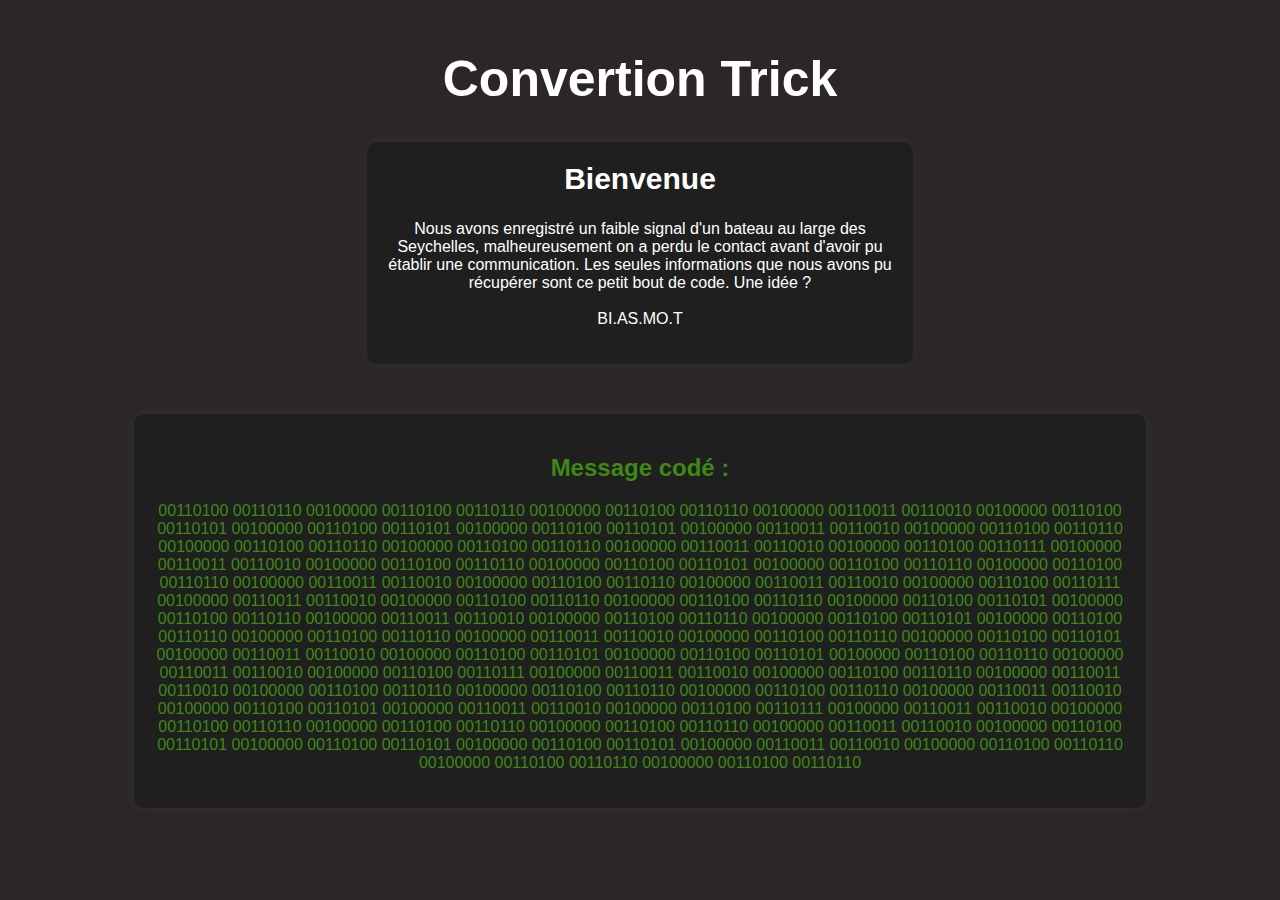
<file: Challenges/Convertion_Trick/index.html>
<!DOCTYPE html>
<html>
  <head>
    <meta charset="UTF-8">
    <title>Convertion trick</title>
    <link rel="stylesheet" href="style.css">
  </head>
  <body>
    <div class="title">
        <h1>Convertion Trick</h1>
    </div>
    <div class="container">
      <div class="block">
        <h2>Bienvenue</h2>
        <p>Nous avons enregistré un faible signal d'un bateau au large des Seychelles, malheureusement on a perdu le contact avant d'avoir pu établir une communication. Les seules informations que nous avons pu récupérer sont ce petit bout de code. Une idée ? <br><br> BI.AS.MO.T</p>
      </div>
      <div class="block2">
        <h2>Message codé :</h2>
        <p>00110100 00110110 00100000 00110100 00110110 00100000 00110100 00110110 00100000 00110011 00110010 00100000 00110100 00110101 00100000 00110100 00110101 00100000 00110100 00110101 00100000 00110011 00110010 00100000 00110100 00110110 00100000 00110100 00110110 00100000 00110100 00110110 00100000 00110011 00110010 00100000 00110100 00110111 00100000 00110011 00110010 00100000 00110100 00110110 00100000 00110100 00110101 00100000 00110100 00110110 00100000 00110100 00110110 00100000 00110011 00110010 00100000 00110100 00110110 00100000 00110011 00110010 00100000 00110100 00110111 00100000 00110011 00110010 00100000 00110100 00110110 00100000 00110100 00110110 00100000 00110100 00110101 00100000 00110100 00110110 00100000 00110011 00110010 00100000 00110100 00110110 00100000 00110100 00110101 00100000 00110100 00110110 00100000 00110100 00110110 00100000 00110011 00110010 00100000 00110100 00110110 00100000 00110100 00110101 00100000 00110011 00110010 00100000 00110100 00110101 00100000 00110100 00110101 00100000 00110100 00110110 00100000 00110011 00110010 00100000 00110100 00110111 00100000 00110011 00110010 00100000 00110100 00110110 00100000 00110011 00110010 00100000 00110100 00110110 00100000 00110100 00110110 00100000 00110100 00110110 00100000 00110011 00110010 00100000 00110100 00110101 00100000 00110011 00110010 00100000 00110100 00110111 00100000 00110011 00110010 00100000 00110100 00110110 00100000 00110100 00110110 00100000 00110100 00110110 00100000 00110011 00110010 00100000 00110100 00110101 00100000 00110100 00110101 00100000 00110100 00110101 00100000 00110011 00110010 00100000 00110100 00110110 00100000 00110100 00110110 00100000 00110100 00110110</p>
      </div>
    </div>
  </body>

</html>
</file>
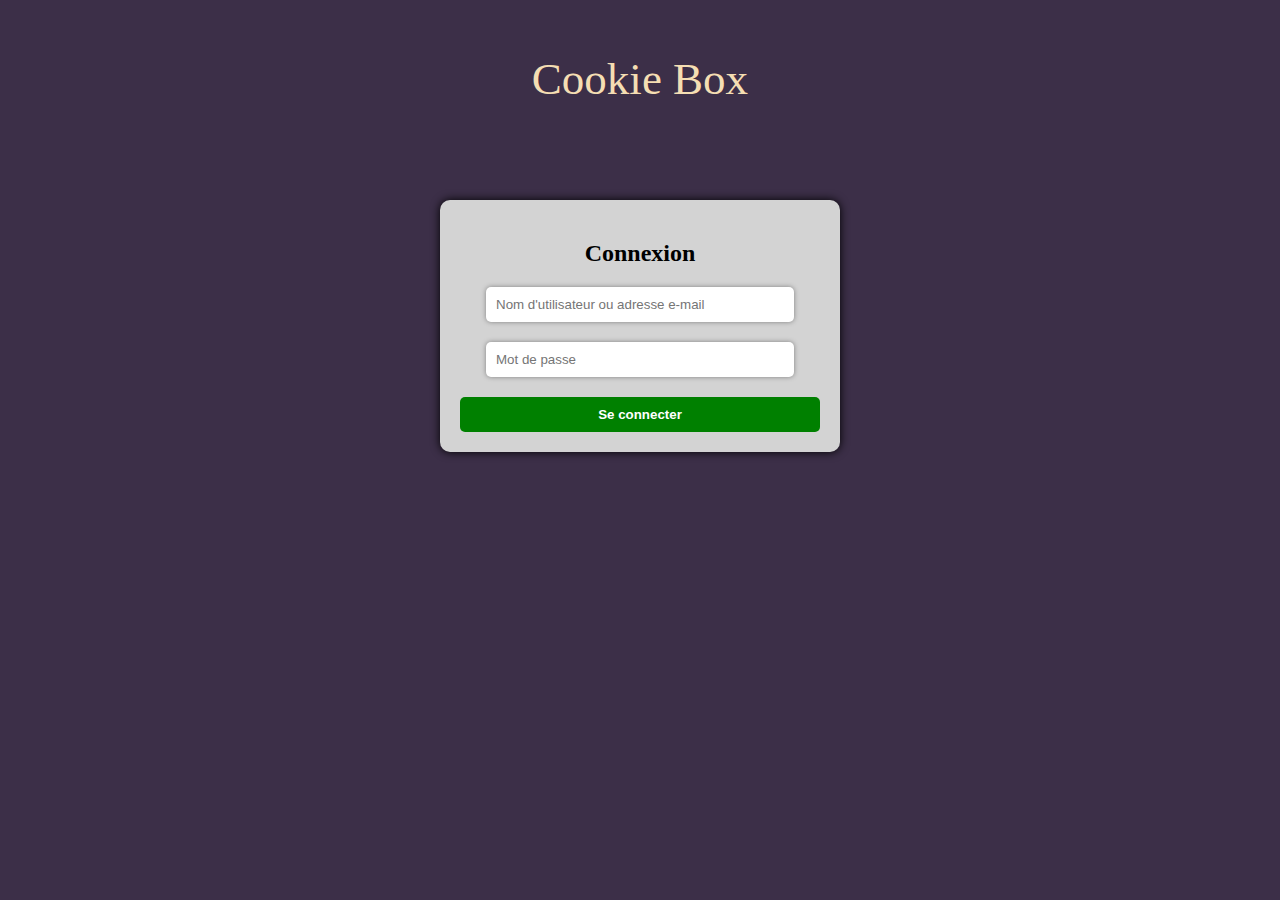
<file: Challenges/Cookie_Box/index.html>
<!DOCTYPE html>
<html lang="en">
<head>
    <meta charset="UTF-8">
    <meta http-equiv="X-UA-Compatible" content="IE=edge">
    <meta name="viewport" content="width=device-width, initial-scale=1.0">
    <link rel="stylesheet" href="style.css">
    <title>Document</title>
</head>
<body>
    <p>Cookie Box</p>
    <div class="login-container">
        <form id="form">
          <h2>Connexion</h2>
          <input type="text" placeholder="Nom d'utilisateur ou adresse e-mail" id="login" value="">
          <input type="password" placeholder="Mot de passe" id="password" value="">
          <input type="submit" value="Se connecter" id="submit">
        </form>
      </div>
    <script src="main.js"></script>
</body>
</html>
</file>
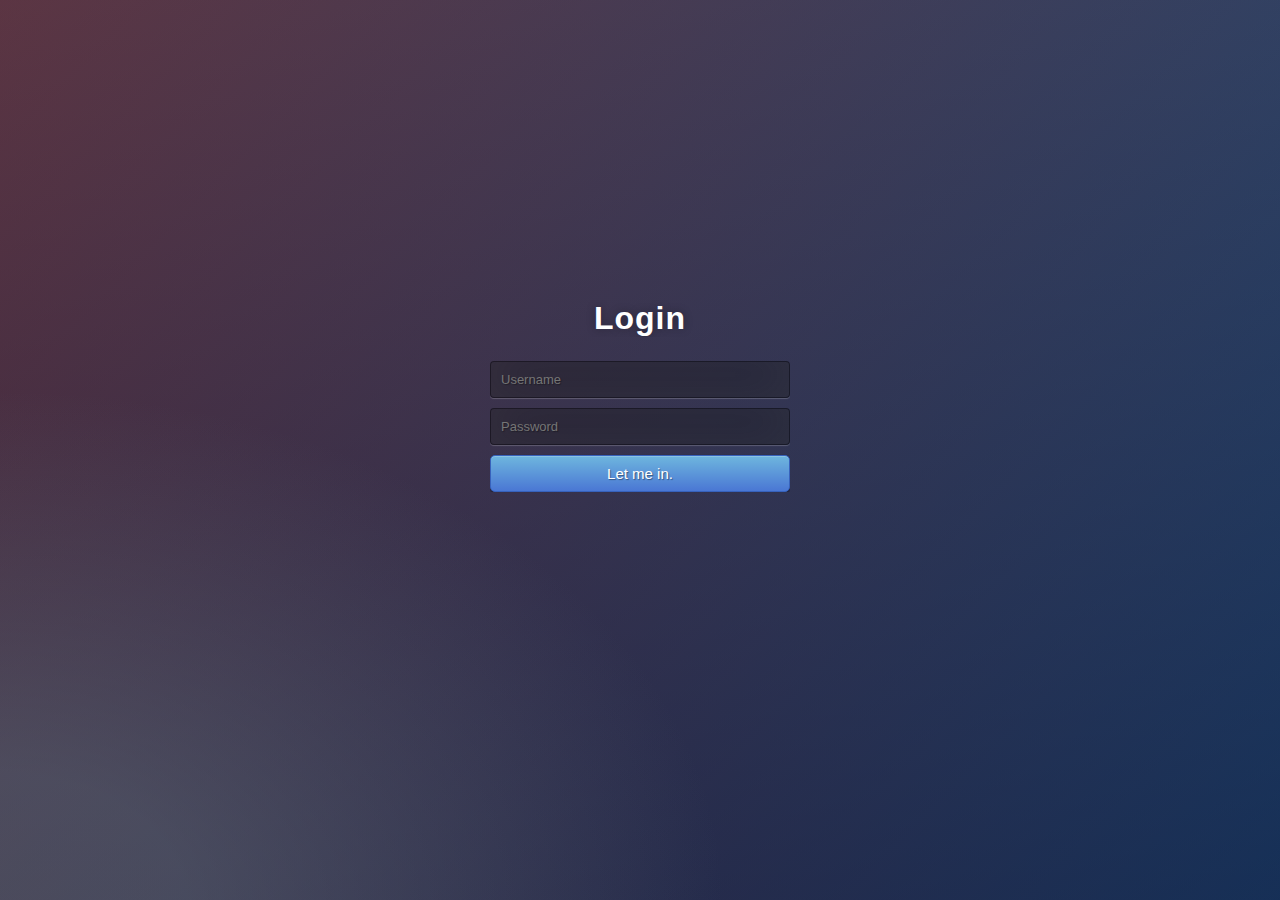
<file: Challenges/Placeholder/index.html>
<!DOCTYPE html>
<html lang="en">
<head>
    <meta charset="UTF-8">
    <title>Bonjour</title>
    <link rel="stylesheet" href="css/main.css">
    <link rel="stylesheet" href="css/motdepasse.css">
</head>
<body>
    <div class="login">
        <h1>Login</h1>
        <form method="post">
            <input type="text" name="u" placeholder="Username" required="required" />
            <input type="password" name="p" placeholder="Password" required="required" />
            <button type="submit" class="btn btn-primary btn-block btn-large">Let me in.</button>
        </form>
    </div>
<script src="js/main.js"> </script>
</body>
</html>
</file>
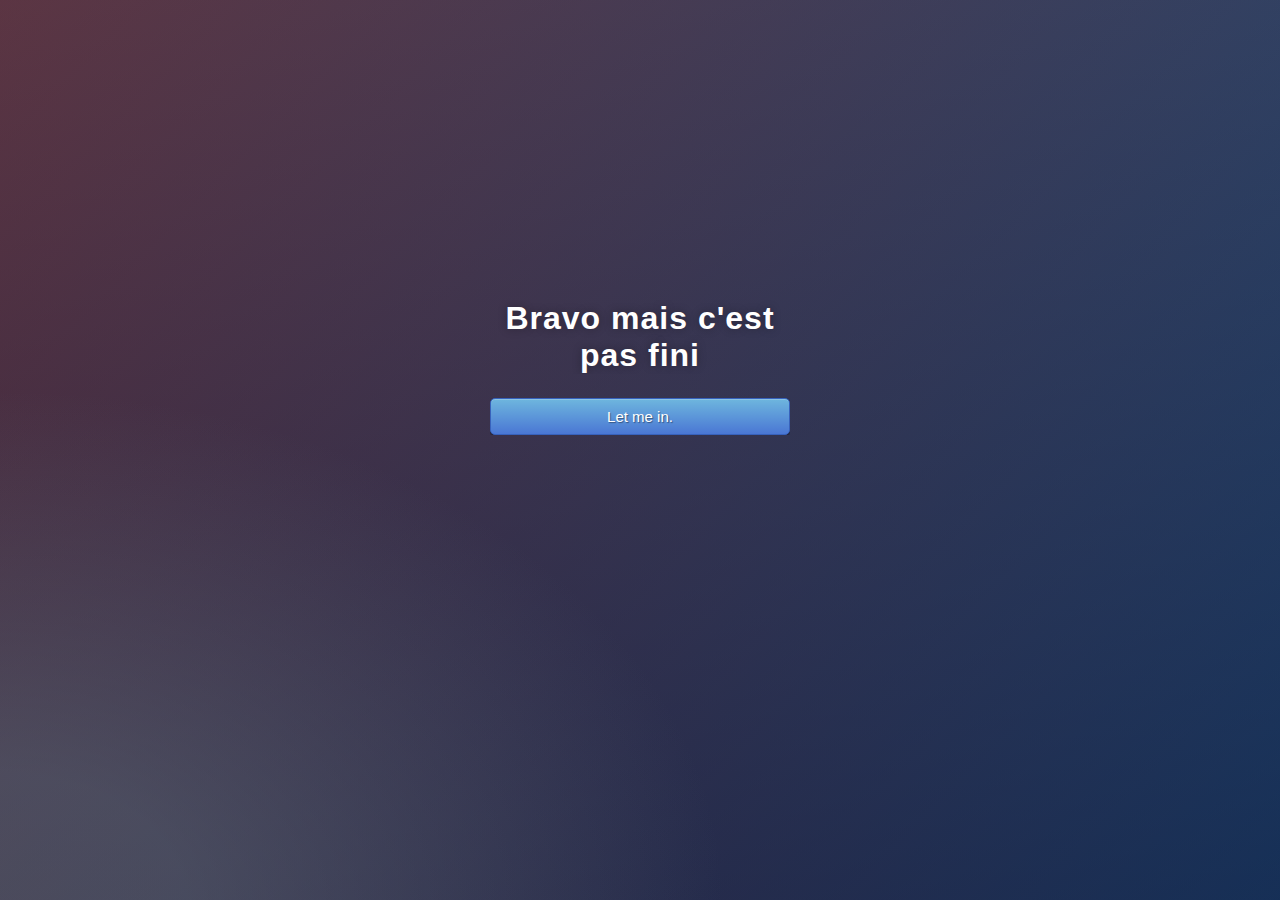
<file: Challenges/Placeholder/motdepasse.html>
<!DOCTYPE html>
<html lang="en">
<head>
    <meta charset="UTF-8">
    <title>Title</title>
   <link rel="stylesheet" href="css/main.css">
    <link rel="stylesheet" href="css/motdepasse.css">
</head>
<body>
  <div class="login">
    <h1>Bravo mais c'est pas fini</h1>
    <form method="post">
      <input type="text" class="placeholder" name="u" placeholder="FLAG{1654685AE}" required="required" />
      <input type="password" class="placeholder" name="p" placeholder="Password" required="required" />
      <button type="submit" class="btn btn-primary btn-block btn-large">Let me in.</button>
    </form>
  </div>

</body>
</html>
</file>
<file: Challenges/Convertion_Trick/style.css>
body {
    font-family: Arial, sans-serif;
    background-color: #2d2626;
    color: #fff;
    text-align: center;
}

h1 {
    font-size: 50px;
    margin-top: 50px;
}

.container {
    max-width: 80%;
    margin: 0 auto;
    text-align: center;
}

.block {
    max-width: 50%;
    display: inline-block;
    background-color: #1f1f1f;
    color: #fff;
    padding: 20px;
    border-radius: 10px;
    box-shadow: 0px 0px 10px #333;
    margin-bottom: 50px;
}

.block h2 {
    font-size: 30px;
    margin-top: 0;
}

.block2 {
    max-width: 100%;
    display: inline-block;
    background-color: #1f1f1f;
    padding: 20px;
    border-radius: 10px;
    box-shadow: 0px 0px 10px #333;
    color: #3E8914;
}
</file>
<file: Challenges/Cookie_Box/style.css>
body {
    background-color: rgb(60, 47, 72);
    display: flex;
    flex-direction: column;
    align-items: center;
}

.login-container {
    width: 400px;
    margin: 50px auto;
    text-align: center;
}

form {
    padding: 20px;
    background-color: lightgray;
    border-radius: 10px;
    box-shadow: 0px 0px 10px black;
}

input[type="text"], input[type="password"] {
    width: 100%;
    max-width: 80%;
    padding: 10px;
    margin-bottom: 20px;
    border-radius: 5px;
    border: none;
    box-shadow: 0px 0px 5px gray;
}

input[type="submit"] {
    width: 100%;
    padding: 10px;
    border-radius: 5px;
    border: none;
    background-color: green;
    color: white;
    font-weight: bold;
    cursor: pointer;
}

p {
    font-size: 5vh;
    color: wheat;
}
</file>
<file: Challenges/Placeholder/css/main.css>
* {
    margin-top: 0%;
    margin-right: 0%;
    margin-left: 0%;  
    overflow: hidden;
}

.container { 
    background-color: #2D2828;
    border: 2px solid #707070;
    margin: 0 auto;
    height: 580px;
    width: 60%;
    display: flex;
    margin: 5% 0% 0% 20%;
}

body{
    background-color: black;
}

.fond {
    width: 100%;
    height: 800px;
}



h1 {
    margin-bottom: 8%;
    color: white;
    align-content: center;
}

.txt2 {
    margin-left: 20%;
    margin-top: 8%;
    color: white;
}

.pdf{
    display: flex;
    position:relative;
    color:black;
    padding:2vh;
    justify-content: center;
    align-items: center;
    height:5vh;
    width: 4vw;
    font-size:40px;
    margin-top: 2vh;
}

.container{
    display: flex;
    flex-direction: column;
    align-items: center;
    justify-content: center;
}

.btn { display: inline-block; *display: inline; *zoom: 1; padding: 4px 10px 4px; margin-bottom: 0; font-size: 13px; line-height: 18px; color: #333333; text-align: center;text-shadow: 0 1px 1px rgba(255, 255, 255, 0.75); vertical-align: middle; background-color: #f5f5f5; background-image: -moz-linear-gradient(top, #ffffff, #e6e6e6); background-image: -ms-linear-gradient(top, #ffffff, #e6e6e6); background-image: -webkit-gradient(linear, 0 0, 0 100%, from(#ffffff), to(#e6e6e6)); background-image: -webkit-linear-gradient(top, #ffffff, #e6e6e6); background-image: -o-linear-gradient(top, #ffffff, #e6e6e6); background-image: linear-gradient(top, #ffffff, #e6e6e6); background-repeat: repeat-x; filter: progid:dximagetransform.microsoft.gradient(startColorstr=#ffffff, endColorstr=#e6e6e6, GradientType=0); border-color: #e6e6e6 #e6e6e6 #e6e6e6; border-color: rgba(0, 0, 0, 0.1) rgba(0, 0, 0, 0.1) rgba(0, 0, 0, 0.25); border: 1px solid #e6e6e6; -webkit-border-radius: 4px; -moz-border-radius: 4px; border-radius: 4px; -webkit-box-shadow: inset 0 1px 0 rgba(255, 255, 255, 0.2), 0 1px 2px rgba(0, 0, 0, 0.05); -moz-box-shadow: inset 0 1px 0 rgba(255, 255, 255, 0.2), 0 1px 2px rgba(0, 0, 0, 0.05); box-shadow: inset 0 1px 0 rgba(255, 255, 255, 0.2), 0 1px 2px rgba(0, 0, 0, 0.05); cursor: pointer; *margin-left: .3em; }
.btn:hover, .btn:active, .btn.active, .btn.disabled, .btn[disabled] { background-color: #e6e6e6; }
.btn-large { padding: 9px 14px; font-size: 15px; line-height: normal; -webkit-border-radius: 5px; -moz-border-radius: 5px; border-radius: 5px; }
.btn:hover { color: #333333; text-decoration: none; background-color: #e6e6e6; background-position: 0 -15px; -webkit-transition: background-position 0.1s linear; -moz-transition: background-position 0.1s linear; -ms-transition: background-position 0.1s linear; -o-transition: background-position 0.1s linear; transition: background-position 0.1s linear; }
.btn-primary, .btn-primary:hover { text-shadow: 0 -1px 0 rgba(0, 0, 0, 0.25); color: #ffffff; }
.btn-primary.active { color: rgba(255, 255, 255, 0.75); }
.btn-primary { background-color: #4a77d4; background-image: -moz-linear-gradient(top, #6eb6de, #4a77d4); background-image: -ms-linear-gradient(top, #6eb6de, #4a77d4); background-image: -webkit-gradient(linear, 0 0, 0 100%, from(#6eb6de), to(#4a77d4)); background-image: -webkit-linear-gradient(top, #6eb6de, #4a77d4); background-image: -o-linear-gradient(top, #6eb6de, #4a77d4); background-image: linear-gradient(top, #6eb6de, #4a77d4); background-repeat: repeat-x; filter: progid:dximagetransform.microsoft.gradient(startColorstr=#6eb6de, endColorstr=#4a77d4, GradientType=0);  border: 1px solid #3762bc; text-shadow: 1px 1px 1px rgba(0,0,0,0.4); box-shadow: inset 0 1px 0 rgba(255, 255, 255, 0.2), 0 1px 2px rgba(0, 0, 0, 0.5); }
.btn-primary:hover, .btn-primary:active, .btn-primary.active, .btn-primary.disabled, .btn-primary[disabled] { filter: none; background-color: #4a77d4; }
.btn-block { width: 100%; display:block; }

* { -webkit-box-sizing:border-box; -moz-box-sizing:border-box; -ms-box-sizing:border-box; -o-box-sizing:border-box; box-sizing:border-box; }

html { width: 100%; height:100%; overflow:hidden; }

body {
    width: 100%;
    height:100%;
    font-family: 'Open Sans', sans-serif;
    background: #092756;
    background: -moz-radial-gradient(0% 100%, rgba(104,128,138,.4) 10%,rgba(138,114,76,0) 40%),-moz-linear-gradient(top,  rgba(57,173,219,.25) 0%, rgba(42,60,87,.4) 100%), -moz-linear-gradient(-45deg,  #670d10 0%, #092756 100%);
    background: -webkit-radial-gradient(0% 100%, rgba(104,128,138,.4) 10%,rgba(138,114,76,0) 40%), -webkit-linear-gradient(top,  rgba(57,173,219,.25) 0%,rgba(42,60,87,.4) 100%), -webkit-linear-gradient(-45deg,  #670d10 0%,#092756 100%);
    background: -o-radial-gradient(0% 100%, rgba(104,128,138,.4) 10%,rgba(138,114,76,0) 40%), -o-linear-gradient(top,  rgba(57,173,219,.25) 0%,rgba(42,60,87,.4) 100%), -o-linear-gradient(-45deg,  #670d10 0%,#092756 100%);
    background: -ms-radial-gradient(0% 100%, rgba(104,128,138,.4) 10%,rgba(138,114,76,0) 40%), -ms-linear-gradient(top,  rgba(57,173,219,.25) 0%,rgba(42,60,87,.4) 100%), -ms-linear-gradient(-45deg,  #670d10 0%,#092756 100%);
    background: -webkit-radial-gradient(0% 100%, rgba(104,128,138,.4) 10%,rgba(138,114,76,0) 40%), linear-gradient(to bottom,  rgba(57,173,219,.25) 0%,rgba(42,60,87,.4) 100%), linear-gradient(135deg,  #670d10 0%,#092756 100%);
    filter: progid:DXImageTransform.Microsoft.gradient( startColorstr='#3E1D6D', endColorstr='#092756',GradientType=1 );
}
.login {
    position: absolute;
    top: 50%;
    left: 50%;
    margin: -150px 0 0 -150px;
    width:300px;
    height:300px;
}
.login h1 { color: #fff; text-shadow: 0 0 10px rgba(0,0,0,0.3); letter-spacing:1px; text-align:center; }

input {
    width: 100%;
    margin-bottom: 10px;
    background: rgba(0,0,0,0.3);
    border: none;
    outline: none;
    padding: 10px;
    font-size: 13px;
    color: #fff;
    text-shadow: 1px 1px 1px rgba(0,0,0,0.3);
    border: 1px solid rgba(0,0,0,0.3);
    border-radius: 4px;
    box-shadow: inset 0 -5px 45px rgba(100,100,100,0.2), 0 1px 1px rgba(255,255,255,0.2);
    -webkit-transition: box-shadow .5s ease;
    -moz-transition: box-shadow .5s ease;
    -o-transition: box-shadow .5s ease;
    -ms-transition: box-shadow .5s ease;
    transition: box-shadow .5s ease;
}
input:focus { box-shadow: inset 0 -5px 45px rgba(100,100,100,0.4), 0 1px 1px rgba(255,255,255,0.2); }
</file>
<file: Challenges/Placeholder/css/motdepasse.css>
.placeholder{
    display:none;
}
</file>
